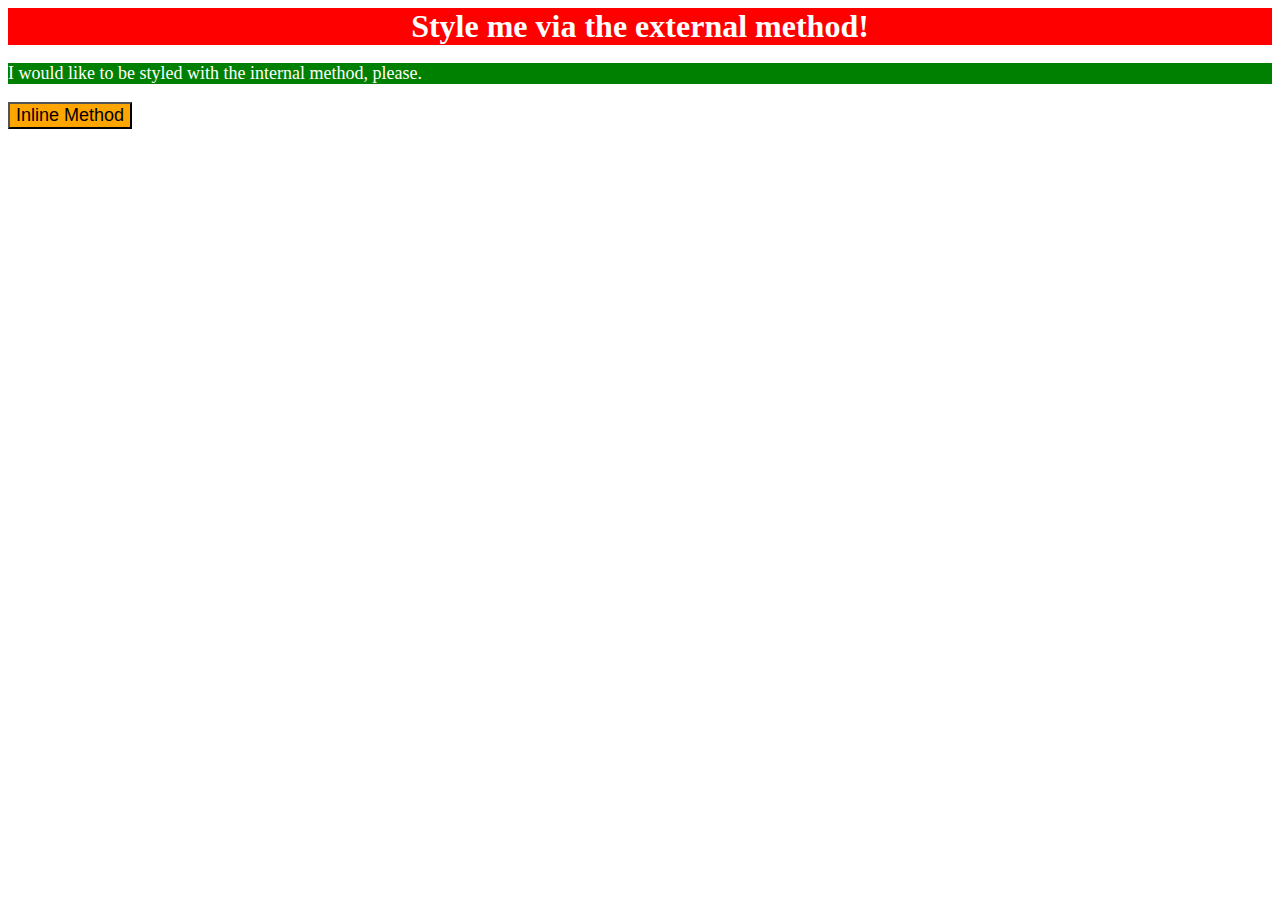
<file: foundations/intro-to-css/01-css-methods/index.html>
<!DOCTYPE html>
<html lang="en">
  <head>
    <meta charset="UTF-8">
    <meta http-equiv="X-UA-Compatible" content="IE=edge">
    <meta name="viewport" content="width=device-width, initial-scale=1.0">
    <title>Methods for Adding CSS</title>
    <link rel="stylesheet" href="styles.css">
  </head>
  <style>
    p {
      background-color: green;
      font-size: 18px;
      color: white;
    }
  </style>
  <body>
    <div>Style me via the external method!</div>
    <p>I would like to be styled with the internal method, please.</p>
    <button style="background-color: orange; font-size: 18px;">Inline Method</button>
  </body>
</html>
</file>
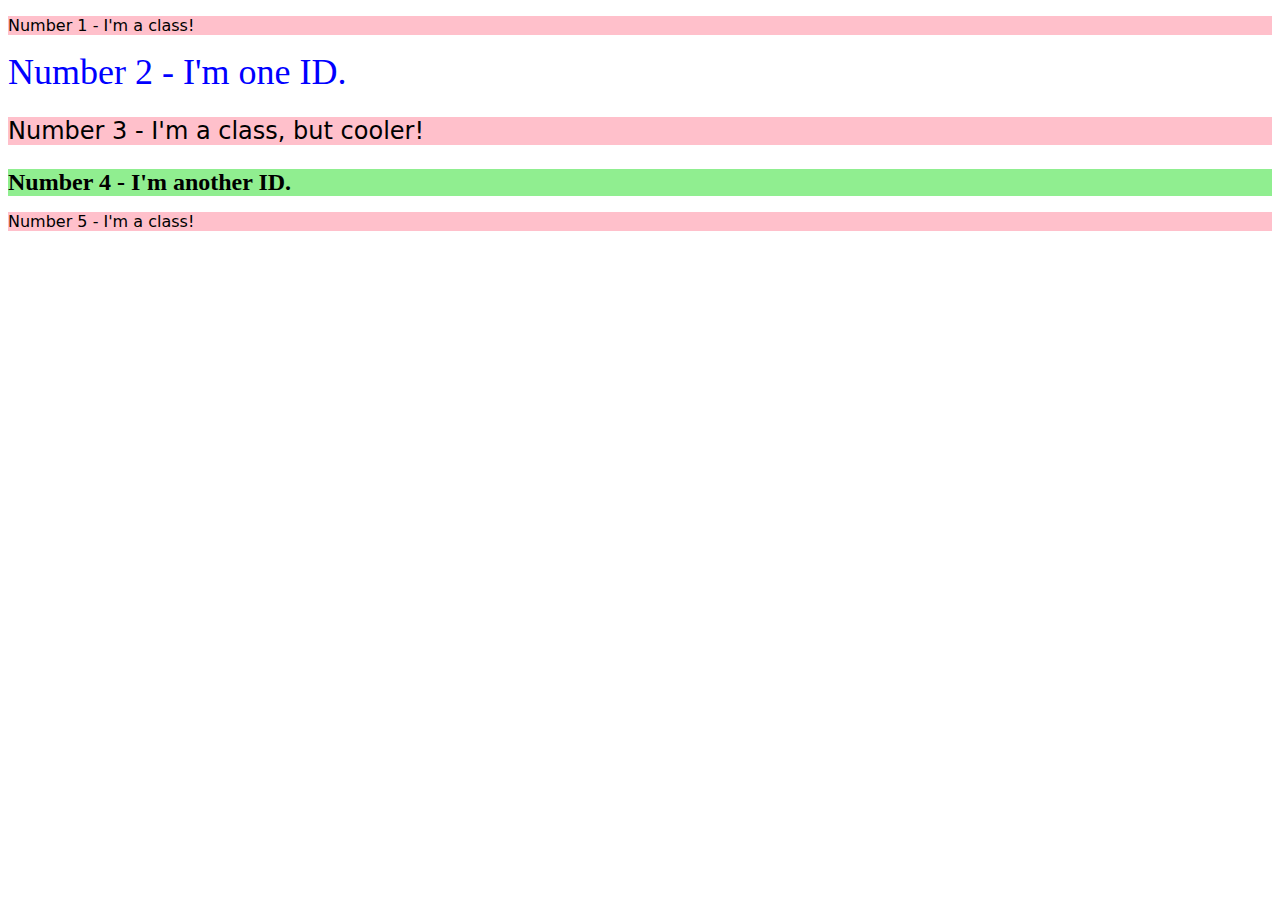
<file: foundations/intro-to-css/02-class-id-selectors/index.html>
<!DOCTYPE html>
<html lang="en">
  <head>
    <meta charset="UTF-8">
    <meta http-equiv="X-UA-Compatible" content="IE=edge">
    <meta name="viewport" content="width=device-width, initial-scale=1.0">
    <title>Class and ID Selectors</title>
    <link rel="stylesheet" href="style.css">
  </head>
  <body>
    <p class="class-01">Number 1 - I'm a class!</p>
    <div id="id-01">Number 2 - I'm one ID.</div>
    <p class="class-01 adjust-font-size">Number 3 - I'm a class, but cooler!</p>
    <div id="four">Number 4 - I'm another ID.</div>
    <p class="class-01">Number 5 - I'm a class!</p>
  </body>
</html>
</file>
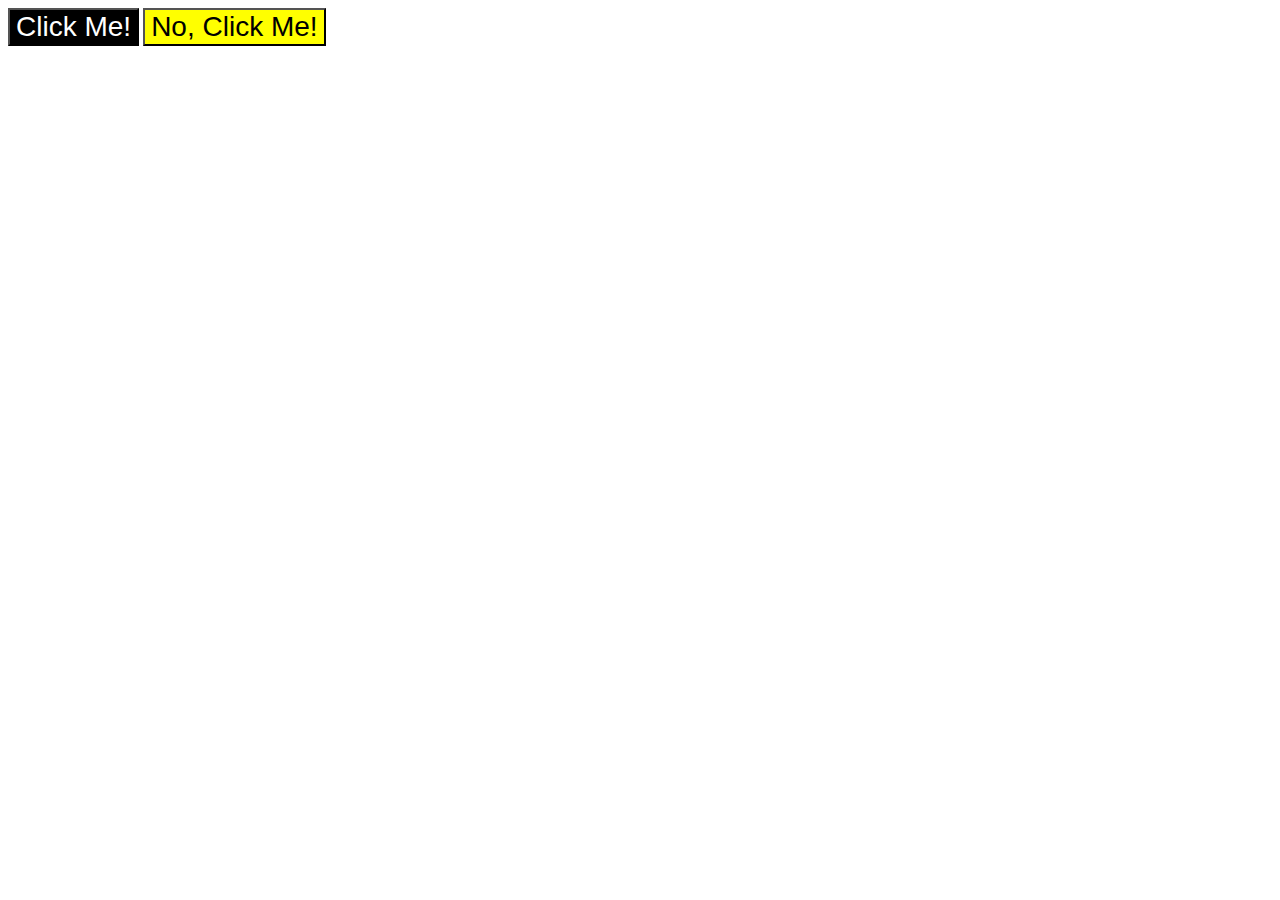
<file: foundations/intro-to-css/03-grouping-selectors/index.html>
<!DOCTYPE html>
<html lang="en">
  <head>
    <meta charset="UTF-8">
    <meta http-equiv="X-UA-Compatible" content="IE=edge">
    <meta name="viewport" content="width=device-width, initial-scale=1.0">
    <title>Grouping Selectors</title>
    <link rel="stylesheet" href="style.css">
  </head>
  <body>
    <button class="black-button">Click Me!</button>
    <button class="yellow-button">No, Click Me!</button>
  </body>
</html>
</file>
<file: foundations/intro-to-css/01-css-methods/styles.css>
div {
  background-color: red;
  color: white;
  font-size: 32px;
  text-align: center;
  font-weight: bold;
}
</file>
<file: foundations/intro-to-css/02-class-id-selectors/style.css>
.class-01 {
    background-color: pink;
    font-family: Verdana, "DejaVu Sans", sans-serif;
}

#id-01 {
    color: blue;
    font-size: 36px;
}

.adjust-font-size {
    font-size: 24px;
}

#four {
    background-color: lightgreen;
    font-size: 24px;
    font-weight: bold;
}
</file>
<file: foundations/intro-to-css/03-grouping-selectors/style.css>
.yellow-button,
.black-button {
    font-family: Helvetica, "Times New Roman", sans-serif;
    font-size: 28px;
}

.black-button{
    background-color: black;
    color: white;
}

.yellow-button {
    background-color: yellow;
}
</file>
